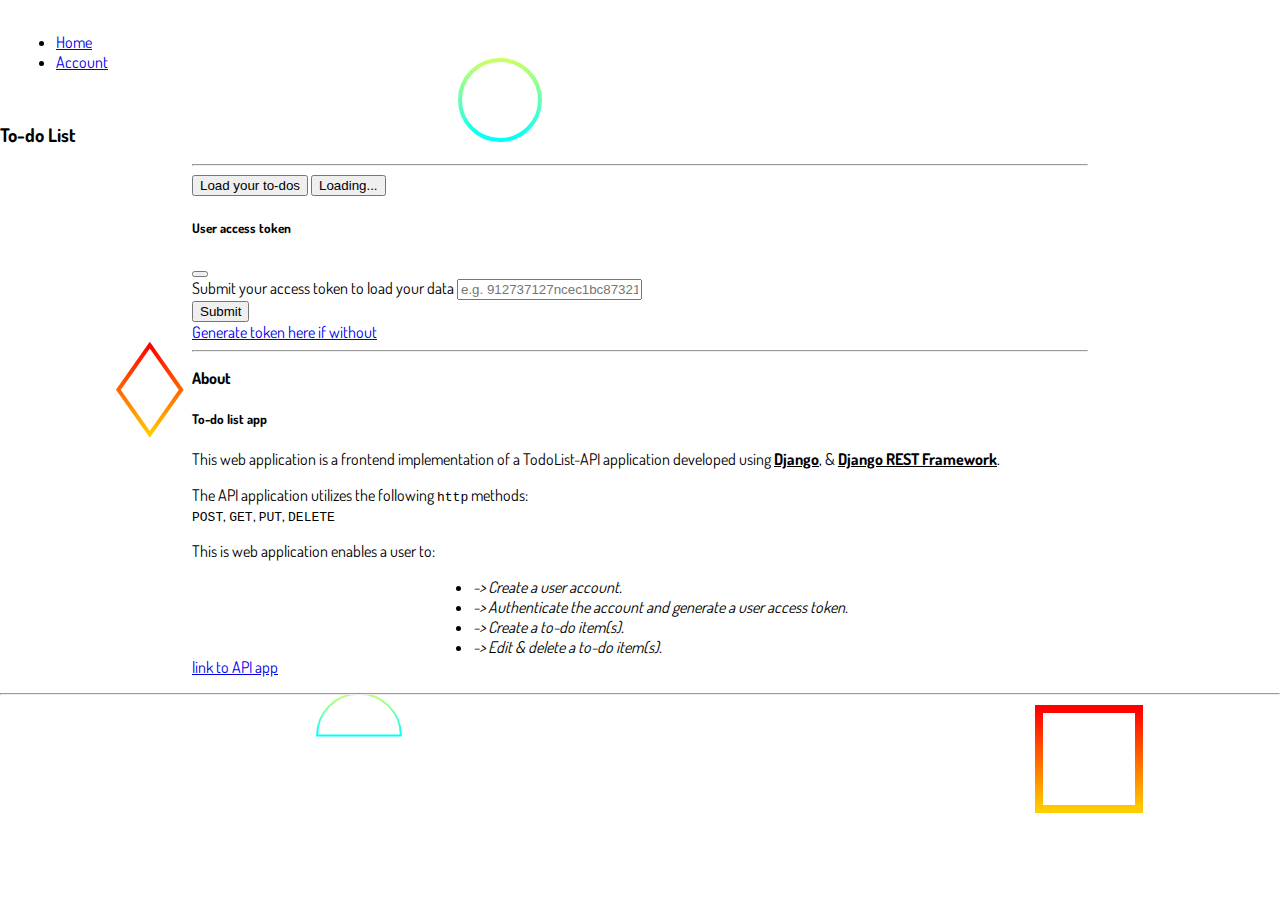
<file: index.html>
<!DOCTYPE html>
<html lang="en">
  <head>
    <meta charset="UTF-8" />
    <meta http-equiv="X-UA-Compatible" content="IE=edge" />
    <meta name="viewport" content="width=device-width, initial-scale=1.0" />
    <link rel="stylesheet" href="./css/styles.css" />
    <link
      rel="stylesheet"
      href="https://cdn.jsdelivr.net/npm/bootstrap@5.1.3/dist/css/bootstrap.min.css"
      integrity="sha384-1BmE4kWBq78iYhFldvKuhfTAU6auU8tT94WrHftjDbrCEXSU1oBoqyl2QvZ6jIW3"
      crossorigin="anonymous"
    />
    <link
      rel="stylesheet"
      href="https://cdn.jsdelivr.net/npm/bootstrap-icons@1.8.0/font/bootstrap-icons.css"
      integrity="sha384-ejwKkLla8gPP8t2u0eQyL0Q/4ItcnyveF505U0NIobD/SMsNyXrLti6CWaD0L52l"
      crossorigin="anonymous"
    />
    <script
      src="https://cdn.jsdelivr.net/npm/bootstrap@5.1.3/dist/js/bootstrap.bundle.min.js"
      integrity="sha384-ka7Sk0Gln4gmtz2MlQnikT1wXgYsOg+OMhuP+IlRH9sENBO0LRn5q+8nbTov4+1p"
      crossorigin="anonymous"
    ></script>
    <script
      src="https://code.jquery.com/jquery-3.6.0.js"
      integrity="sha256-H+K7U5CnXl1h5ywQfKtSj8PCmoN9aaq30gDh27Xc0jk="
      crossorigin="anonymous"
    ></script>
    <title>Todo Frontend</title>
  </head>
  <body>
    <!-- navigation -->
    <div class="navigation">
      <ul class="nav nav-tabs container-fluid">
        <li class="nav-item">
          <a class="nav-link active" aria-current="page" href="index.html">
            Home
          </a>
        </li>
        <li class="nav-item">
          <a class="nav-link" href="profile.html">Account</a>
        </li>
      </ul>
    </div>
    <!-- navigation -->

    <!-- title -->
    <h3 class="title text-center">To-do List</h3>
    <!-- title -->

    <!-- modal token request -->
    <div class="modal-container">
      <hr />
      <!-- Button trigger modal -->
      <!--  -->
      <button
        type="button"
        class="btn btn-outline-success container-fluid"
        data-bs-toggle="modal"
        data-bs-target="#staticBackdrop"
        id="load-list"
      >
        Load your to-dos
      </button>
      <!--  -->
      <button
        type="button"
        class="btn btn-success container-fluid"
        id="load-list-spinner"
      >
        <span
          class="spinner-border spinner-border-sm"
          role="status"
          aria-hidden="true"
        ></span>
        Loading...
      </button>
      <!-- Button trigger modal -->

      <!-- Modal -->
      <div
        class="modal fade"
        id="staticBackdrop"
        data-bs-backdrop="static"
        data-bs-keyboard="false"
        tabindex="-1"
        aria-labelledby="staticBackdropLabel"
        aria-hidden="true"
      >
        <div class="modal-dialog">
          <div class="modal-content">
            <div class="modal-header">
              <h5 class="modal-title" id="staticBackdropLabel">
                User access token
              </h5>
              <button
                type="button"
                class="btn-close"
                data-bs-dismiss="modal"
                aria-label="Close"
              ></button>
            </div>
            <div class="modal-body">
              <form id="fetch-list">
                <div class="mb-3">
                  <label for="access-token" class="form-label"
                    >Submit your access token to load your data</label
                  >
                  <input
                    type="text"
                    name="access-token"
                    class="form-control"
                    id="access-token"
                    placeholder="e.g. 912737127ncec1bc87321bc9872bc32187"
                    required
                  />
                </div>
                <button
                  type="submit"
                  class="btn btn-success"
                  data-bs-dismiss="modal"
                >
                  Submit
                </button>
              </form>
            </div>
            <div class="modal-footer">
              <a
                href="profile.html#token-form"
                type="button"
                class="btn text-primary container-fluid"
              >
                Generate token here if without
              </a>
            </div>
          </div>
        </div>
      </div>
      <!-- Modal -->
      <hr />
    </div>
    <!-- modal token request -->

    <!-- content -->
    <div class="main-body">
      <!-- card -->
      <div class="card text-center" id="intro-card">
        <div class="card-header">
          <strong>About</strong>
        </div>
        <div class="card-body">
          <h5 class="card-title">To-do list app</h5>
          <p class="card-text">
            This web application is a frontend implementation of a TodoList-API
            application developed using
            <strong class="text-success">Django</strong>, &
            <strong class="text-danger">Django REST Framework</strong>.
          </p>
          <p class="card-text">
            The API application utilizes the following
            <code>http</code> methods: <br />
            <code>POST</code>, <code>GET</code>, <code>PUT</code>,
            <code>DELETE</code>
          </p>
          <p class="card-text">This is web application enables a user to:</p>
          <ul class="list-group list-group-flush card-text">
            <li class="list-group-item">-> Create a user account.</li>
            <li class="list-group-item">
              -> Authenticate the account and generate a user access token.
            </li>
            <li class="list-group-item">-> Create a to-do item(s).</li>
            <li class="list-group-item">-> Edit & delete a to-do item(s).</li>
          </ul>
        </div>
        <div class="card-footer text-muted">
          <a href="#">link to API app</a>
        </div>
      </div>
      <!-- card -->
      <hr />
    </div>
    <!-- content -->
  </body>
  <script src="./js/main.js"></script>
</html>
</file>
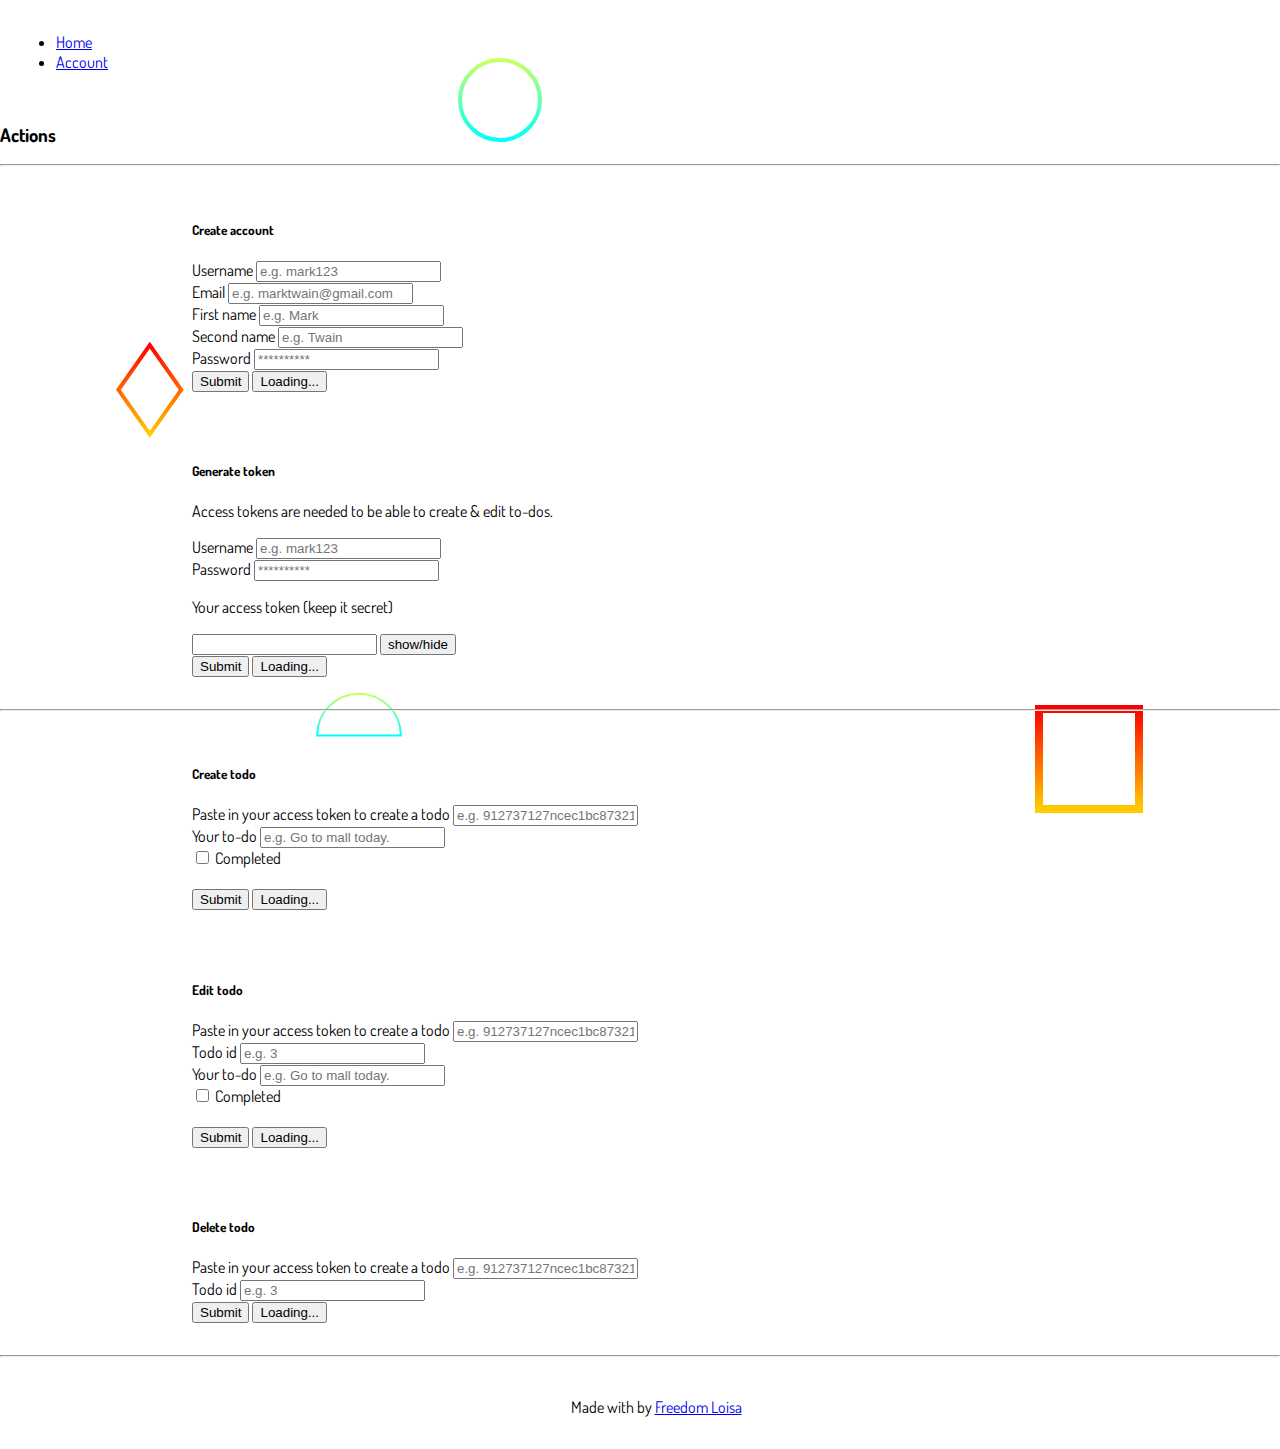
<file: profile.html>
<!DOCTYPE html>
<html lang="en">
  <head>
    <meta charset="UTF-8" />
    <meta http-equiv="X-UA-Compatible" content="IE=edge" />
    <meta name="viewport" content="width=device-width, initial-scale=1.0" />
    <link rel="stylesheet" href="./css/styles.css" />
    <link
      rel="stylesheet"
      href="https://cdn.jsdelivr.net/npm/bootstrap@5.1.3/dist/css/bootstrap.min.css"
      integrity="sha384-1BmE4kWBq78iYhFldvKuhfTAU6auU8tT94WrHftjDbrCEXSU1oBoqyl2QvZ6jIW3"
      crossorigin="anonymous"
    />
    <link
      rel="stylesheet"
      href="https://cdn.jsdelivr.net/npm/bootstrap-icons@1.8.0/font/bootstrap-icons.css"
      integrity="sha384-ejwKkLla8gPP8t2u0eQyL0Q/4ItcnyveF505U0NIobD/SMsNyXrLti6CWaD0L52l"
      crossorigin="anonymous"
    />
    <script
      src="https://cdn.jsdelivr.net/npm/bootstrap@5.1.3/dist/js/bootstrap.bundle.min.js"
      integrity="sha384-ka7Sk0Gln4gmtz2MlQnikT1wXgYsOg+OMhuP+IlRH9sENBO0LRn5q+8nbTov4+1p"
      crossorigin="anonymous"
    ></script>
    <script
      src="https://code.jquery.com/jquery-3.6.0.js"
      integrity="sha256-H+K7U5CnXl1h5ywQfKtSj8PCmoN9aaq30gDh27Xc0jk="
      crossorigin="anonymous"
    ></script>
    <title>Todo Frontend</title>
  </head>
  <body>
    <!-- navigation -->
    <div class="navigation">
      <ul class="nav nav-tabs container-fluid">
        <li class="nav-item">
          <a class="nav-link" href="index.html"> Home </a>
        </li>
        <li class="nav-item">
          <a class="nav-link active" aria-current="page" href="profile.html"
            >Account</a
          >
        </li>
      </ul>
    </div>
    <!-- navigation -->

    <!-- title -->
    <h3 class="title text-center">Actions</h3>
    <!-- title -->

    <!-- form -->
    <div class="todo-form container">
      <hr />
      <!-- create account form -->
      <form class="form-card border rounded bg-light" id="create-form">
        <h5 class="text-center">Create account</h5>
        <div class="mb-3">
          <label for="create-username" class="form-label">Username</label>
          <input
            type="text"
            name="create-username"
            class="form-control"
            id="create-username"
            placeholder="e.g. mark123"
            required
          />
        </div>
        <div class="mb-3">
          <label for="email" class="form-label">Email</label>
          <input
            type="email"
            name="email"
            class="form-control"
            id="email"
            placeholder="e.g. marktwain@gmail.com"
            required
          />
        </div>
        <div class="mb-3">
          <label for="first_name" class="form-label">First name</label>
          <input
            type="text"
            name="first_name"
            class="form-control"
            id="first-name"
            placeholder="e.g. Mark"
            required
          />
        </div>
        <div class="mb-3">
          <label for="second_name" class="form-label">Second name</label>
          <input
            type="text"
            name="second_name"
            class="form-control"
            id="second-name"
            placeholder="e.g. Twain"
            required
          />
        </div>
        <div class="mb-3">
          <label for="create-password" class="form-label">Password</label>
          <input
            type="password"
            name="create-password"
            class="form-control"
            id="create-password"
            placeholder="**********"
            required
          />
        </div>
        <button type="submit" class="btn btn-success" id="create-account-btn">
          Submit
        </button>
        <button
          type="submit"
          class="btn btn-success"
          id="create-account-btn-spinner"
        >
          <span
            class="spinner-border spinner-border-sm"
            role="status"
            aria-hidden="true"
          ></span>
          Loading...
        </button>
      </form>
      <!-- create account form -->

      <!-- generate token form -->
      <form class="form-card border rounded bg-light" id="token-form">
        <h5 class="text-center">Generate token</h5>
        <p class="text-muted text-center">
          Access tokens are needed to be able to create & edit to-dos.
        </p>
        <div class="mb-3">
          <label for="authenticate-username" class="form-label">Username</label>
          <input
            type="text"
            name="authenticate-username"
            class="form-control"
            id="authenticate-username"
            placeholder="e.g. mark123"
            required
          />
        </div>
        <div class="mb-3">
          <label for="authenticate-password" class="form-label">Password</label>
          <input
            type="password"
            name="authenticate-password"
            class="form-control"
            id="authenticate-password"
            placeholder="**********"
            required
          />
        </div>
        <p class="text-muted text-center">Your access token (keep it secret)</p>
        <div class="input-group mb-3">
          <input
            type="text"
            name="token"
            class="form-control"
            id="token"
            readonly
          />
          <button
            type="button"
            class="btn btn-outline-secondary"
            id="token-btn"
          >
            show/hide
          </button>
        </div>
        <button type="submit" class="btn btn-success" id="generate-token-btn">
          Submit
        </button>
        <button
          type="submit"
          class="btn btn-success"
          id="generate-token-btn-spinner"
        >
          <span
            class="spinner-border spinner-border-sm"
            role="status"
            aria-hidden="true"
          ></span>
          Loading...
        </button>
      </form>
      <!-- create account form -->
      <hr />
      <!-- create todo -->
      <form class="form-card border rounded bg-light" id="create-todo">
        <h5 class="text-center">Create todo</h5>
        <div class="mb-3">
          <label for="todo-create-token" class="form-label"
            >Paste in your access token to create a todo</label
          >
          <input
            type="text"
            name="todo-create-token"
            class="form-control"
            id="todo-create-token"
            placeholder="e.g. 912737127ncec1bc87321bc9872bc32187"
          />
        </div>
        <div class="mb-3">
          <label for="todo-create" class="form-label">Your to-do</label>
          <input
            type="text"
            name="todo-create"
            class="form-control"
            id="todo-create"
            placeholder="e.g. Go to mall today."
          />
        </div>
        <div class="form-check form-switch form-switch-inline">
          <input
            class="form-check-input"
            type="checkbox"
            role="switch"
            id="completed-create"
          />
          <label class="form-check-label" for="completed-create"
            >Completed</label
          >
        </div>
        <br />
        <button type="submit" class="btn btn-success" id="create-todo-btn">
          Submit
        </button>
        <button
          type="submit"
          class="btn btn-success"
          id="create-todo-btn-spinner"
        >
          <span
            class="spinner-border spinner-border-sm"
            role="status"
            aria-hidden="true"
          ></span>
          Loading...
        </button>
      </form>
      <!-- create todo -->

      <!-- update todo -->
      <form class="form-card border rounded bg-light" id="update-todo">
        <h5 class="text-center">Edit todo</h5>
        <div class="mb-3">
          <label for="todo-update-token" class="form-label"
            >Paste in your access token to create a todo</label
          >
          <input
            type="text"
            name="todo-update-token"
            class="form-control"
            id="todo-update-token"
            placeholder="e.g. 912737127ncec1bc87321bc9872bc32187"
          />
        </div>
        <div class="mb-3">
          <label for="todo-update" class="form-label">Todo id</label>
          <input
            type="text"
            name="todo-update"
            class="form-control"
            id="todo-update"
            placeholder="e.g. 3"
          />
        </div>
        <div class="mb-3">
          <label for="todo-edit" class="form-label">Your to-do</label>
          <input
            type="text"
            name="todo-edit"
            class="form-control"
            id="todo-edit"
            placeholder="e.g. Go to mall today."
          />
        </div>
        <div class="form-check form-switch form-switch-inline">
          <input
            class="form-check-input"
            type="checkbox"
            role="switch"
            id="completed-update"
          />
          <label class="form-check-label" for="completed-update"
            >Completed</label
          >
        </div>
        <br />
        <button type="submit" class="btn btn-success" id="update-todo-btn">
          Submit
        </button>
        <button
          type="submit"
          class="btn btn-success"
          id="update-todo-btn-spinner"
        >
          <span
            class="spinner-border spinner-border-sm"
            role="status"
            aria-hidden="true"
          ></span>
          Loading...
        </button>
      </form>
      <!-- update todo -->

      <!-- delete todo -->
      <form class="form-card border rounded bg-light" id="delete-todo">
        <h5 class="text-center">Delete todo</h5>
        <div class="mb-3">
          <label for="todo-delete-token" class="form-label"
            >Paste in your access token to create a todo</label
          >
          <input
            type="text"
            name="todo-delete-token"
            class="form-control"
            id="todo-delete-token"
            placeholder="e.g. 912737127ncec1bc87321bc9872bc32187"
          />
        </div>
        <div class="mb-3">
          <label for="todo-delete" class="form-label">Todo id</label>
          <input
            type="text"
            name="todo-delete"
            class="form-control"
            id="todo-delete"
            placeholder="e.g. 3"
          />
        </div>
        <button type="submit" class="btn btn-danger" id="delete-todo-btn">
          Submit
        </button>
        <button
          type="submit"
          class="btn btn-danger"
          id="delete-todo-btn-spinner"
        >
          <span
            class="spinner-border spinner-border-sm"
            role="status"
            aria-hidden="true"
          ></span>
          Loading...
        </button>
      </form>
      <!-- delete todo -->
      <hr />
    </div>
    <!-- form -->

    <!-- footer -->
    <div class="footer border-top bg-light">
      <p>
        Made with <i class="bi bi-hearts"></i> by <a href="#">Freedom Loisa</a>
      </p>
    </div>
    <!-- footer -->
  </body>
  <script src="./js/main.js"></script>
</html>
</file>
<file: css/styles.css>
@import url("https://fonts.googleapis.com/css2?family=Dosis&display=swap");

body,
html {
  height: 100vh !important;
  width: 100% !important;
  padding: 0 !important;
  margin: 0 !important;
}

body {
  font-family: "Dosis", sans-serif !important;
  background-color: #ffffff;
  background-image: url("data:image/svg+xml,%3Csvg xmlns='http://www.w3.org/2000/svg' viewBox='0 0 1600 900'%3E%3Cdefs%3E%3ClinearGradient id='a' x1='0' x2='0' y1='1' y2='0'%3E%3Cstop offset='0' stop-color='%230FF'/%3E%3Cstop offset='1' stop-color='%23CF6'/%3E%3C/linearGradient%3E%3ClinearGradient id='b' x1='0' x2='0' y1='0' y2='1'%3E%3Cstop offset='0' stop-color='%23F00'/%3E%3Cstop offset='1' stop-color='%23FC0'/%3E%3C/linearGradient%3E%3C/defs%3E%3Cg fill='%23FFF' fill-opacity='0' stroke-miterlimit='10'%3E%3Cg stroke='url(%23a)' stroke-width='2'%3E%3Cpath transform='translate(0 0)' d='M1409 581 1450.35 511 1490 581z'/%3E%3Ccircle stroke-width='4' transform='rotate(0 800 450)' cx='500' cy='100' r='40'/%3E%3Cpath transform='translate(0 0)' d='M400.86 735.5h-83.73c0-23.12 18.74-41.87 41.87-41.87S400.86 712.38 400.86 735.5z'/%3E%3C/g%3E%3Cg stroke='url(%23b)' stroke-width='4'%3E%3Cpath transform='translate(0 0)' d='M149.8 345.2 118.4 389.8 149.8 434.4 181.2 389.8z'/%3E%3Crect stroke-width='8' transform='rotate(0 1089 759)' x='1039' y='709' width='100' height='100'/%3E%3Cpath transform='rotate(0 1400 132)' d='M1426.8 132.4 1405.7 168.8 1363.7 168.8 1342.7 132.4 1363.7 96 1405.7 96z'/%3E%3C/g%3E%3C/g%3E%3C/svg%3E");
  background-attachment: fixed;
  background-size: cover;
}

.navigation {
  padding: 1rem;
  width: 100%;
}

.completed {
  text-decoration: line-through !important;
}

.form-card {
  padding: 1rem;
  margin: 1rem;
}

.form-card,
.card,
.modal-container {
  width: 70% !important;
  margin: 1rem auto !important;
}

.footer {
  width: 100%;
  text-align: center;
  padding: 1rem;
}

.show-hide {
  color: transparent !important;
}

.list-group {
  width: fit-content !important;
  margin: auto !important;
  font-style: italic !important;
}

.card-text strong {
  text-decoration: underline !important;
}

.alert {
  max-width: 500px !important;
  position: fixed !important;
  right: 1rem;
  top: 1rem;
}
</file>
